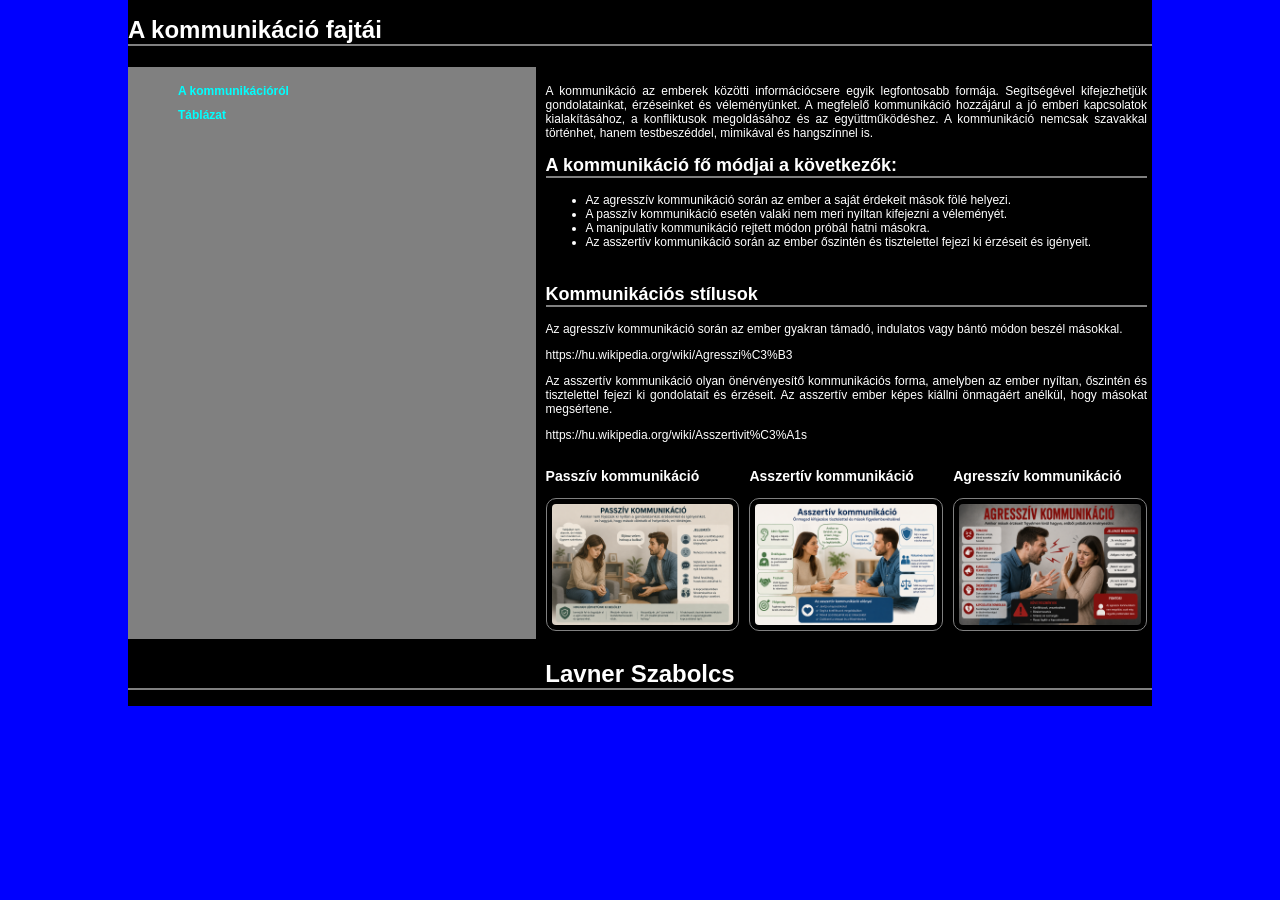
<file: index.html>
<!DOCTYPE html>
<html lang="hu">
<head>
    <meta charset="UTF-8">
    <meta name="viewport" content="width=device-width, initial-scale=1.0">
    <meta name="description" content="év végi doga">
    <meta name="keywords" content="LSz doga">
    <link rel="stylesheet" href="style.css">
    <title>Lavner Szabolcs</title>
</head>
<body>
    <main>
        <header>
            <h1>A kommunikáció fajtái</h1>
        </header>
        <nav>
            <ul>
                <li><a href="index.html">A kommunikációról</a></li>
                <li><a href="tablazat.html">Táblázat</a></li>
            </ul>
        </nav>
        <article>
            <p>A kommunikáció az emberek közötti információcsere egyik legfontosabb formája.
Segítségével kifejezhetjük gondolatainkat, érzéseinket és véleményünket.
A megfelelő kommunikáció hozzájárul a jó emberi kapcsolatok kialakításához, a konfliktusok megoldásához és az együttműködéshez.
A kommunikáció nemcsak szavakkal történhet, hanem testbeszéddel, mimikával és hangszínnel is.</p>
<h1>A kommunikáció fő módjai a következők:</h1>
<ul>
    <li>Az agresszív kommunikáció során az ember a saját érdekeit mások fölé helyezi.</li>
    <li>A passzív kommunikáció esetén valaki nem meri nyíltan kifejezni a véleményét.</li>
    <li>A manipulatív kommunikáció rejtett módon próbál hatni másokra.</li>
    <li>Az asszertív kommunikáció során az ember őszintén és tisztelettel fejezi ki érzéseit és igényeit.</li>
</ul>
<h2>Kommunikációs stílusok</h2>


<p>Az agresszív kommunikáció során az ember gyakran támadó, indulatos vagy bántó módon beszél másokkal.</p>
<p>https://hu.wikipedia.org/wiki/Agresszi%C3%B3 </p>




<p>Az asszertív kommunikáció olyan önérvényesítő kommunikációs forma, amelyben az ember nyíltan, őszintén és tisztelettel fejezi ki gondolatait és érzéseit. Az asszertív ember képes kiállni önmagáért anélkül, hogy másokat megsértene. </p>
<p>https://hu.wikipedia.org/wiki/Asszertivit%C3%A1s</p>



<div class="kártyák">
    <div>
    <h3>Passzív kommunikáció</h3>
<img src="kepek/passziv.png" alt="Passzív">
</div>
<div>
<h3>Asszertív kommunikáció</h3>
<img src="kepek/asszertiv.png" alt="Asszertív">
</div>
<div>
<h3>Agresszív kommunikáció</h3>
<img src="kepek/agressziv.png" alt="aggresszív">
</div>
</div>
        </article>
        <footer>
            <h1>Lavner Szabolcs</h1>
        </footer>
    </main>
</body>
</html>
</file>
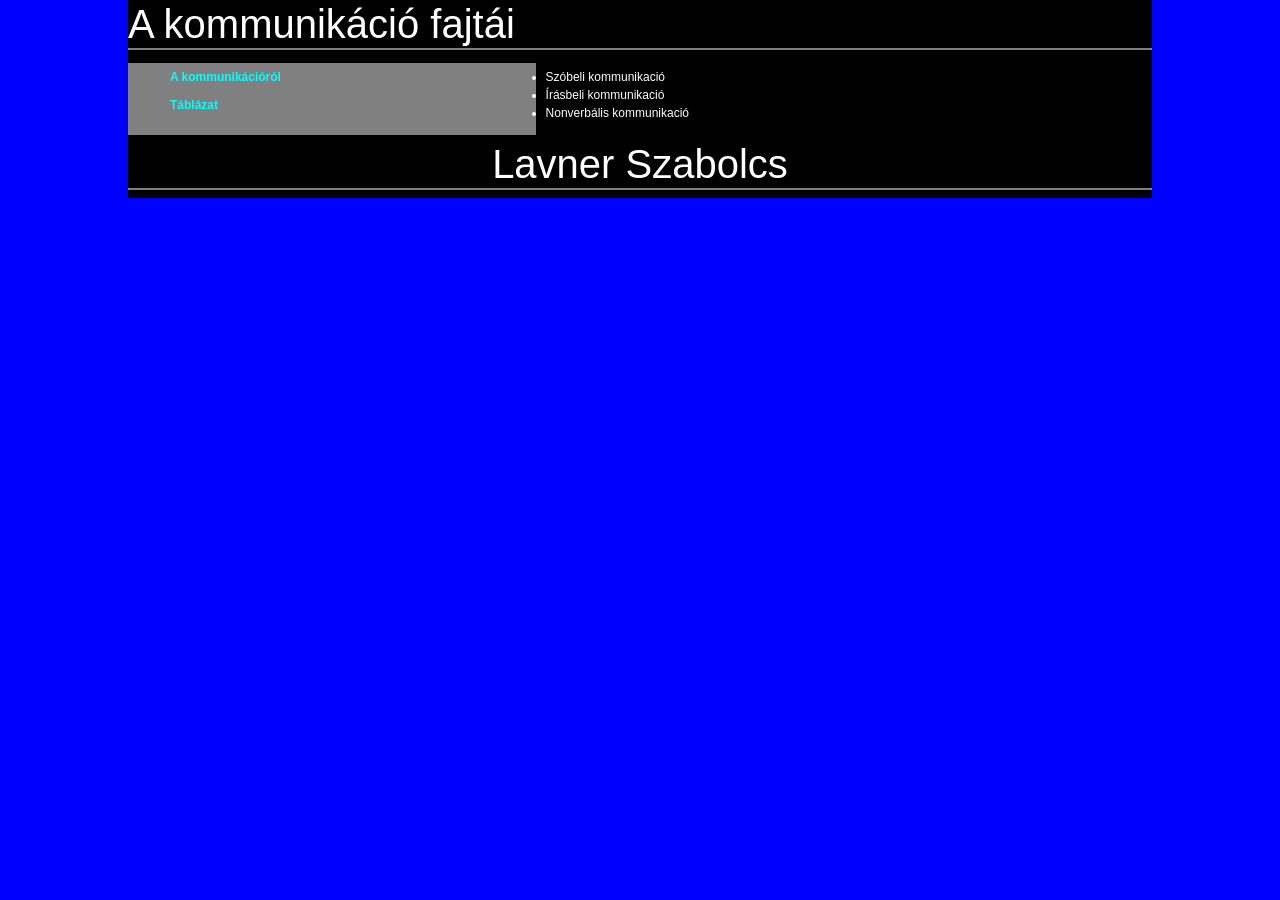
<file: tablazat.html>
<!DOCTYPE html>
<html lang="hu">
<head>
    <meta charset="UTF-8">
    <meta name="viewport" content="width=device-width, initial-scale=1.0">
    <meta name="description" content="év végi doga">
    <meta name="keywords" content="LSz doga">
    <link href="https://cdn.jsdelivr.net/npm/bootstrap@5.3.8/dist/css/bootstrap.min.css" rel="stylesheet">
  <script src="https://cdn.jsdelivr.net/npm/bootstrap@5.3.8/dist/js/bootstrap.bundle.min.js"></script>
    <link rel="stylesheet" href="style.css">
    <title>Lavner Szabolcs</title>
</head>
<body>
    <main>
        <header>
            <h1>A kommunikáció fajtái</h1>
        </header>
        <nav>
            <ul>
                <li><a href="index.html">A kommunikációról</a></li>
                <li><a href="tablazat.html">Táblázat</a></li>
            </ul>
        </nav>
        
        <article>
            <ul class="list-group">
  <li class="Szóbeli kommunikació">Szóbeli kommunikació</li>
  <li class="Írásbeli kommunikació">Írásbeli kommunikació</li>
  <li class="Nonverbális kommunikació">Nonverbális kommunikació</li>
</ul>
        </article>
        <footer>
            <h1>Lavner Szabolcs</h1>
        </footer>
    </main>
</body>
</html>
</file>
<file: style.css>
*{
    box-sizing: border-box;
}
body{
    background-color: blue;
    font-family: verdana, arial;
    font-size: 12px;
    color: white;
    text-align: justify;
    padding: 0;
    margin: 0;
}


main{
    display: grid;
    grid-template-columns: 2fr 3fr;
    gap: 5px;
    grid-template-areas: 
    "h h"
    "n ar"
    "f f";
    max-width: 1200px;
    width: 80%;
    margin: auto;
    background-color: black;
}


header{
    grid-area: h;
}


nav{
    grid-area: n;
    background-color: gray;
}
nav li{
    
    padding-top: 5px;
    padding-bottom: 5px;
    padding-left: 10px;
    padding-right: 10px;
    border: 5px;
    list-style: none;

}
nav li:hover{
    background-color: black;
}
nav a{
    text-decoration: none;
    font-weight: bolder;
    color: aqua;
}



article{
    grid-area: ar;
    padding: 5px;
}

h1{
    border-bottom: 2px solid gray
    ;
}

h2{
    border-bottom: 2px solid gray;
    padding-top: 20px;
}


img{
    
    width: 100%;
    padding: 5px;
    border: 1px solid gray;
    border-radius: 10px;

}
.kártyák{

        display: grid;
    grid-template-columns: 1fr 1fr 1fr;
    gap: 10px;
    
    
}

footer{
    grid-area: f;
    text-align: center;
}

@media screen and (max-width:600px) {
    main{
        grid-template-columns: 1fr;
        grid-template-areas: 
        "h"
        "ar"
        "n"
        "f";
    }

    .kártyák{
        grid-template-columns: 1fr;
    }
    nav ul{
        display: grid;
        grid-template-columns: 1fr 1fr;
        width: 100px;
    }
    body{
        font: calc(10px + 2vw);
    }
}
</file>
